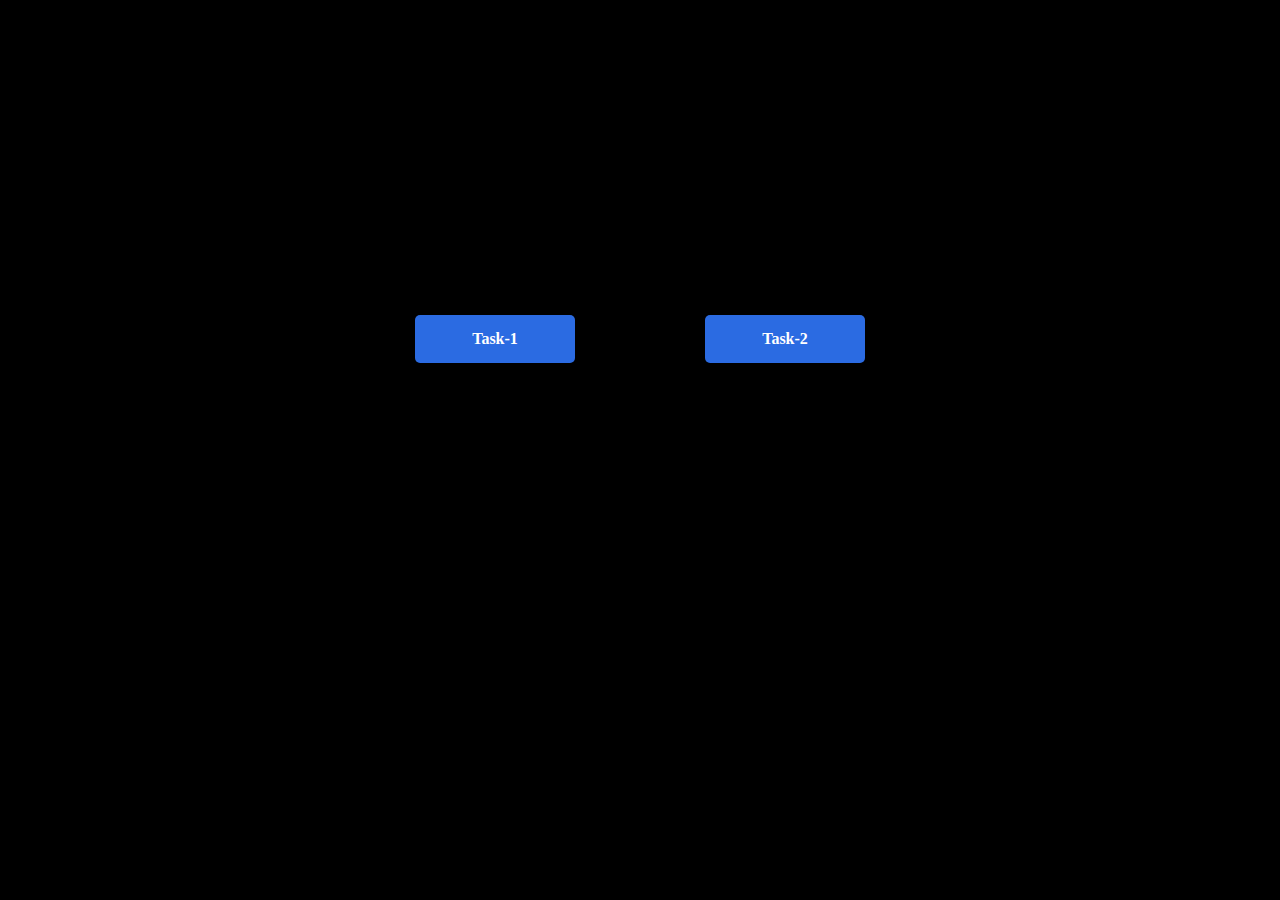
<file: index.html>
<!DOCTYPE html>
<html lang="en">
<head>
    <meta charset="UTF-8">
    <meta http-equiv="X-UA-Compatible" content="IE=edge">
    <meta name="viewport" content="width=device-width, initial-scale=1.0">
    <title>Document</title>
    <link rel="stylesheet" href="style.css">
</head>
<body>
    <div class="tasks">
            <div class="task"><a href="task-01.html">Task-1</a></div>
            <div class="task"><a href="task-02.html">Task-2</a></div>
    </div> 
    <script src="js/task-01.js" type="module"></script>
    <script src="js/task-02.js" type="module"></script>
</body>
</html>
</file>
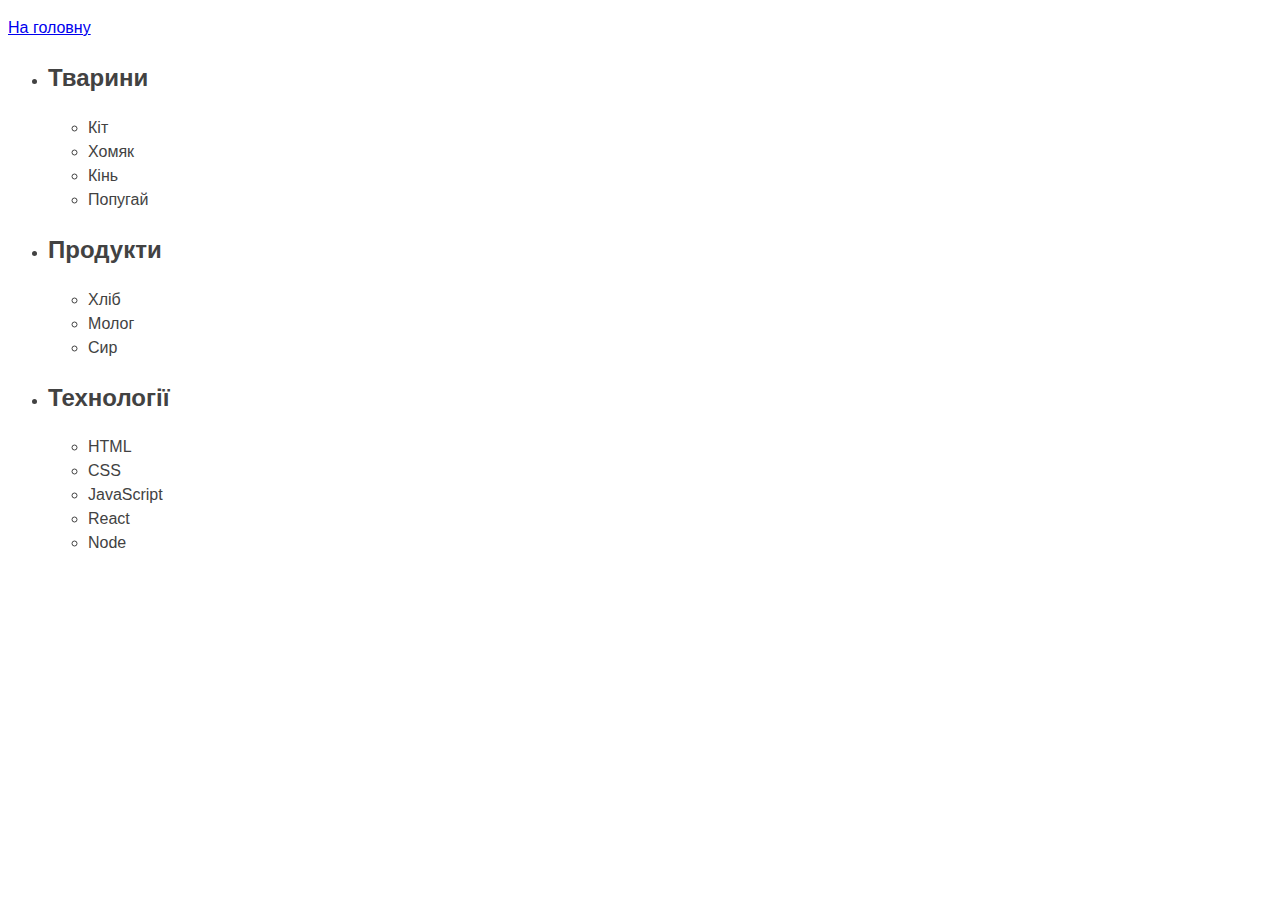
<file: task-01.html>
<!DOCTYPE html>
<html lang="ru">
  <head>
    <meta charset="UTF-8" />
    <meta http-equiv="X-UA-Compatible" content="IE=edge" />
    <meta name="viewport" content="width=device-width, initial-scale=1.0" />
    <title>Завдання 1</title>
    <style>
      body {
        font-family: -apple-system, BlinkMacSystemFont, 'Segoe UI', Roboto,
          Oxygen, Ubuntu, Cantarell, 'Open Sans', 'Helvetica Neue', sans-serif;
        background-color: #fff;
        color: #424242;
        line-height: 1.5;
      }
    </style>
  </head>
  <body>
    <p><a href="index.html">На головну</a></p>

    <ul id="categories">
      <li class="item">
        <h2>Тварини</h2>

        <ul>
          <li>Кіт</li>
          <li>Хомяк</li>
          <li>Кінь</li>
          <li>Попугай</li>
        </ul>
      </li>
      <li class="item">
        <h2>Продукти</h2>

        <ul>
          <li>Хліб</li>
          <li>Молог</li>
          <li>Сир</li>
        </ul>
      </li>
      <li class="item">
        <h2>Технології</h2>

        <ul>
          <li>HTML</li>
          <li>CSS</li>
          <li>JavaScript</li>
          <li>React</li>
          <li>Node</li>
        </ul>
      </li>
    </ul>

    <script src="js/task-01.js" type="module"></script>
  </body>
</html>
</file>
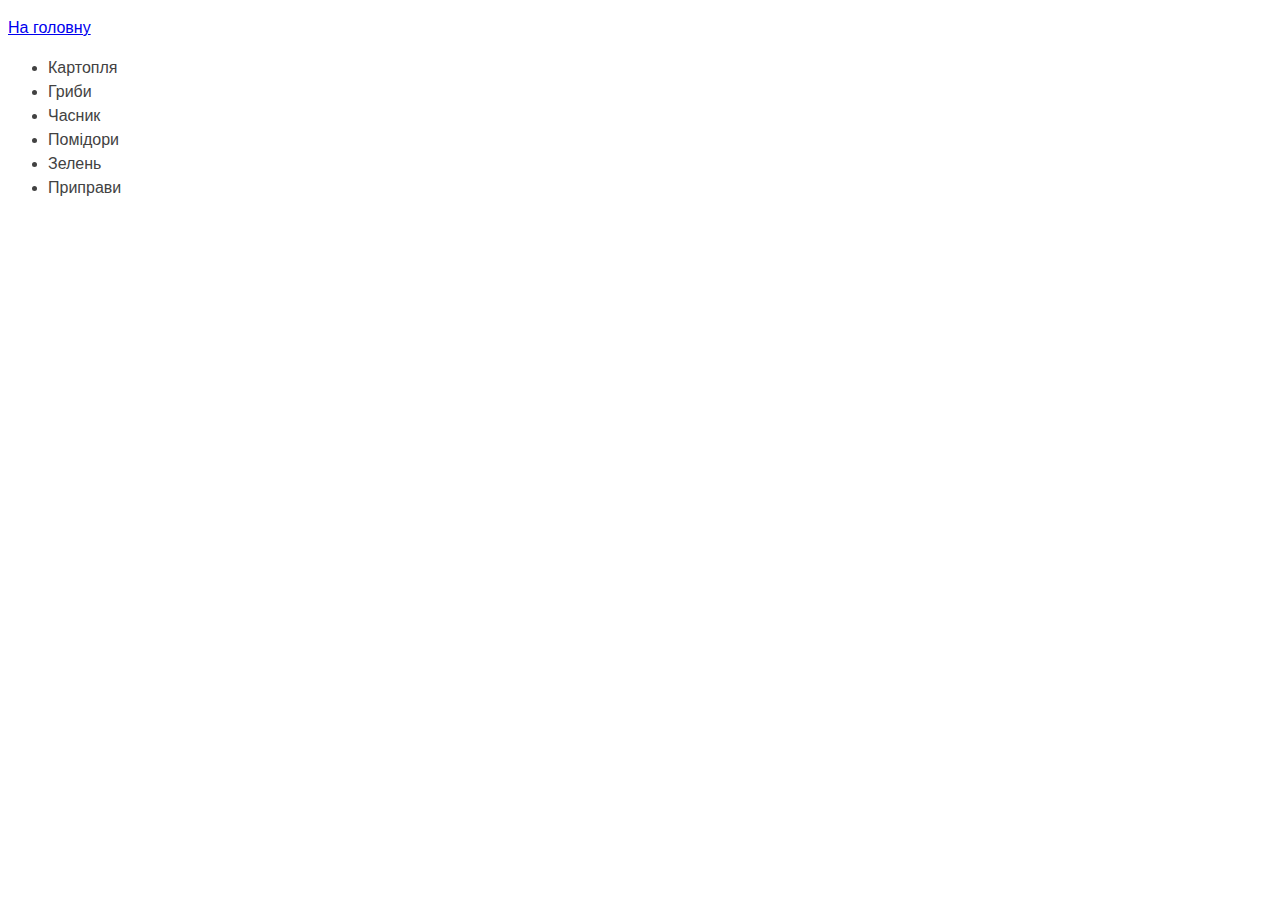
<file: task-02.html>
<!DOCTYPE html>
<html lang="ru">
  <head>
    <meta charset="UTF-8" />
    <meta http-equiv="X-UA-Compatible" content="IE=edge" />
    <meta name="viewport" content="width=device-width, initial-scale=1.0" />
    <title>Завдання 2</title>
    <style>
      body {
        font-family: -apple-system, BlinkMacSystemFont, 'Segoe UI', Roboto,
          Oxygen, Ubuntu, Cantarell, 'Open Sans', 'Helvetica Neue', sans-serif;
        background-color: #fff;
        color: #424242;
        line-height: 1.5;
      }
    </style>
  </head>
  <body>
    <p><a href="index.html">На головну</a></p>

    <ul id="ingredients"></ul>

    <script src="js/task-02.js" type="module"></script>
  </body>
</html>
</file>
<file: style.css>
body {
    background-color: black;
}
.tasks {
    width: 450px;
    display: flex;
    justify-content: space-between;
    margin: 300px auto;
}
a{
    display: block;
    background-color: rgb(43, 107, 226);
    border-radius: 5px;
    padding: 15px 30px;
    margin: 15px auto;
    color: white;
    text-decoration: none;
    font-weight: bold;
    width: 100px;
    text-align: center;
    transition: all 1s ease;
}

a:hover {
    background-color: rgb(8, 162, 44);
    width: 150px;
    padding: 25px 40px;
    transform: scale(1.2);
}
</file>
